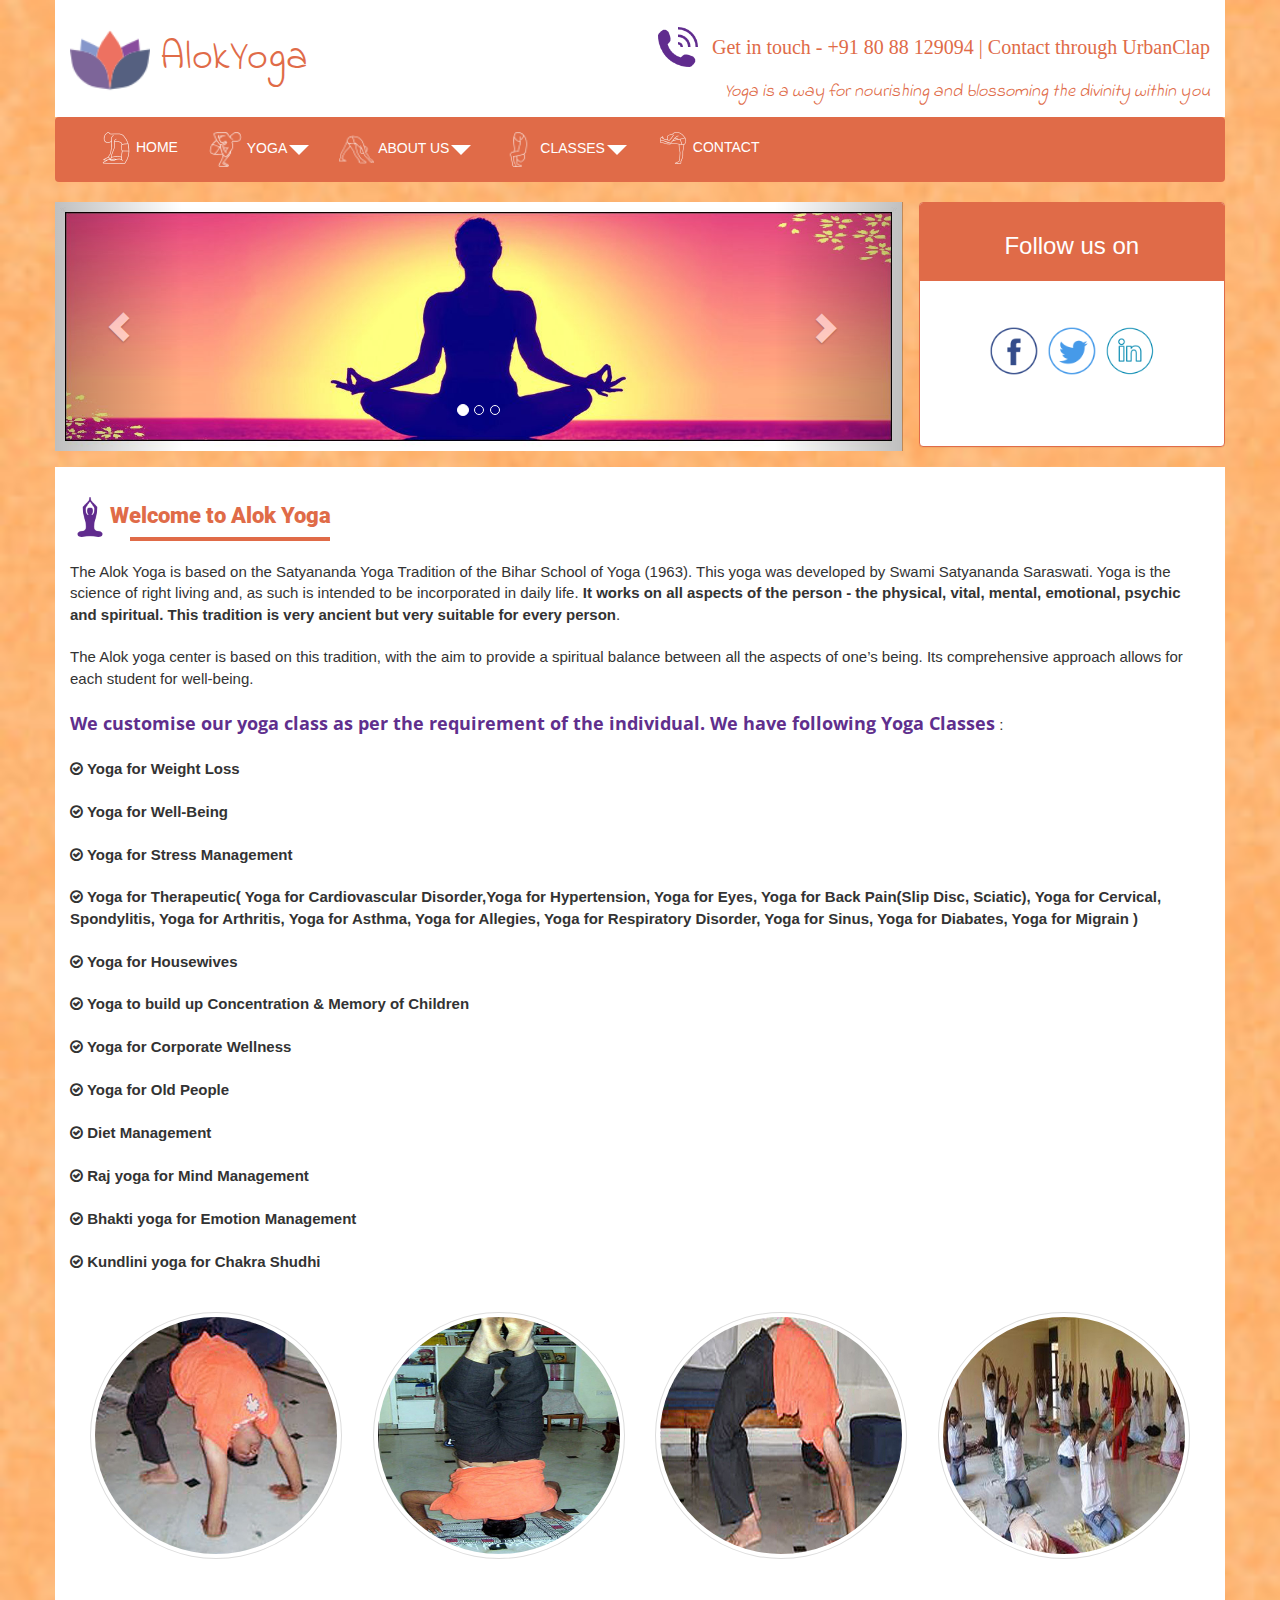
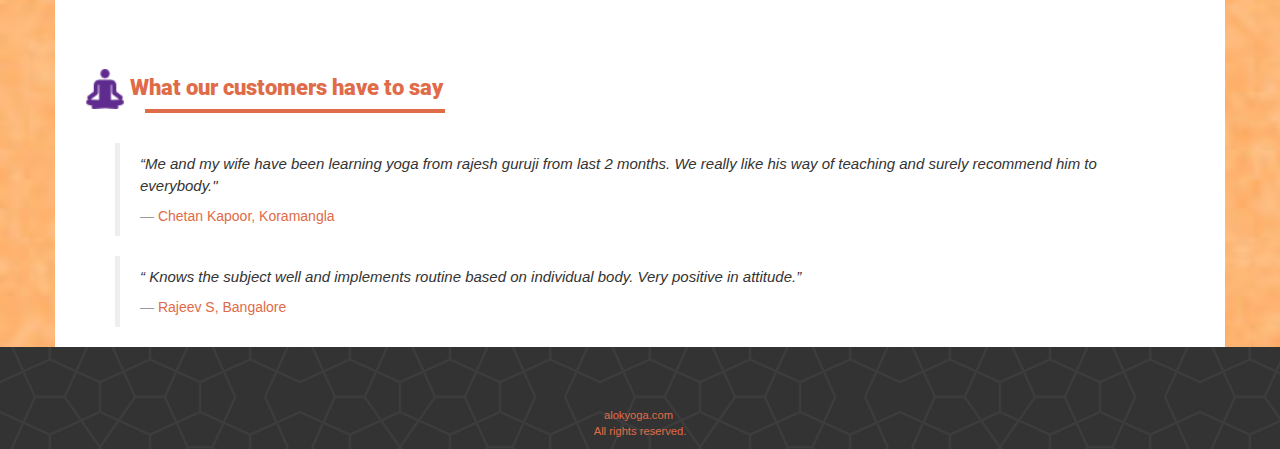
<file: index.html>
<!doctype html>
<html>
<head>
    <meta charset="utf-8">
    <title>Simplify yourself with the yoga </title>
    <link rel="icon" href="images/yoga.png" type="image/jpg">
    <meta name="viewport" content="width=device-width, initial-scale=1.0">
    <!-- Bootstrap -->
   <link href="https://fonts.googleapis.com/css?family=Indie+Flower|Risque|Signika" rel="stylesheet">
   <link href="https://fonts.googleapis.com/css?family=Roboto|Roboto+Condensed" rel="stylesheet">
   <link href="https://fonts.googleapis.com/css?family=Montserrat" rel="stylesheet">
   <link href="https://fonts.googleapis.com/css?family=Open+Sans" rel="stylesheet">
   <link href="https://cdnjs.cloudflare.com/ajax/libs/font-awesome/4.6.3/css/font-awesome.min.css" rel="stylesheet">
  

    <link href="css/bootstrap.min.css" rel="stylesheet">
    <link href="css/custom.css" rel="stylesheet">
   <style>
    .caret {
    border-left: 10px solid transparent;
    border-right: 10px solid transparent;
    border-top: 10px solid #ffffff;
}
       .navbar-default .navbar-nav>.open>a, .navbar-default .navbar-nav>.open>a:hover, .navbar-default .navbar-nav>.open>a:focus {
          background-color:#602F8D;
       }

       .navbar-default .navbar-nav>li>a:hover{
           background-color: #602F8D;
       }
        .navbar-default .navbar-nav>.active>a, .navbar-default .navbar-nav>.active>a:hover, .navbar-default .navbar-nav>.active>a:focus{

            font-weight: 1000;
        }
       }
       .fa {
        color: #602F8D;
       }
    </style>
</head>

<body>
  <!-- Google Tag Manager -->
  <noscript><iframe src="//www.googletagmanager.com/ns.html?id=GTM-K8KNSZ"
  height="0" width="0" style="display:none;visibility:hidden"></iframe></noscript>
  <script>(function(w,d,s,l,i){w[l]=w[l]||[];w[l].push({'gtm.start':
  new Date().getTime(),event:'gtm.js'});var f=d.getElementsByTagName(s)[0],
  j=d.createElement(s),dl=l!='dataLayer'?'&l='+l:'';j.async=true;j.src=
  '//www.googletagmanager.com/gtm.js?id='+i+dl;f.parentNode.insertBefore(j,f);
  })(window,document,'script','dataLayer','GTM-K8KNSZ');</script>
  <!-- End Google Tag Manager -->


    <div id="banner" style=" background-image: url(images/dd.jpg);background-size: cover">



	<div class="container">
		<header class="row" style="background-color: white;padding-bottom: 10px;">
            <div class="col-sm-3 logo" style="color: #E06B48;font-size:30px;margin-top:20px "><img src="images/yoga copy.png" style="height: 80px" alt="logo"><span style="font-size: 40px;font-family: 'Indie Flower', cursive;">&nbspAlokYoga</span></div>
            <div class="col-sm-9 tagline"><img style="height: 40px" src="images/phone2.PNG">&nbsp&nbsp<span style="font-style:normal;font-size: 20px;color: #E06B48">Get in touch - +91 80 88 129094 | <a style="color: #E06B48;text-decoration: none" href="https://www.urbanclap.com/pro/j-rkumar2011" target="_blank">Contact through UrbanClap</a></span><br><span id="tag1" style="font-size: 18px;font-style:italic;font-family: 'Indie Flower', cursive;color: #E06B48">Yoga is a way for nourishing and blossoming the divinity within you</span></div>
		</header>
		<div class="row">
			<nav class="navbar navbar-default" role="navigation" style="background-color:#E06B48;color: white;border: none; ">
			  <div class="container-fluid">

			    <div class="navbar-header">
			      <button type="button" class="navbar-toggle" data-toggle="collapse" data-target="#navbar">
			        <span class="sr-only">Toggle navigation</span>
			        <span class="icon-bar"></span>
			        <span class="icon-bar"></span>
			        <span class="icon-bar"></span>
			      </button>
			    </div>


			    <div class="collapse navbar-collapse" id="navbar" style="background-color:#E06B48;color: white;border:none; ">
			      <ul class="nav navbar-nav" style="background-color:#E06B48">
			        <li style="color: white"><a style="color: white" href="index.html"><img src="images/11.png">&nbspHOME</a></li>
                    <li class="dropdown"><a class="dropdown-toggle" data-toggle="dropdown" href="yoga.html" style="color: white"><img src="images/yoga73.png" style="height:35px">&nbspYOGA<b class="caret"></b></a>

                        <ul class="dropdown-menu">
                           <li style="color: white"><a href="yoga.html">About Yoga</a></li>
                           <li style="color: white"><a href="#">Path of Yoga</a></li>
                           <li style="color: white"><a href="#">Satyanada Yoga Tradition</a></li>

                         </ul>



                     </li>

                       <li class="dropdown"><a class="dropdown-toggle" data-toggle="dropdown" href="yoga.html" style="color: white"><img src="images/yoga74.png" style="height:35px">&nbspABOUT US<b class="caret"></b></a>

                        <ul class="dropdown-menu">
                           <li style="color: white"><a href="AYC.html">About AYC</a></li>
                           <li style="color: white"><a href="#">Testimonial</a></li>


                         </ul>



                     </li>

			        <li class="dropdown"><a class="dropdown-toggle" data-toggle="dropdown" href="#" style="color: white"><img src="images/yoga77.png" style="height:35px">&nbspCLASSES<b class="caret"></b></a>

                        <ul class="dropdown-menu">
                           <li style="color: white"><a href="#">Classes Info</a></li>
                           <li style="color: white"><a href="#">What we teach</a></li>
                           <li style="color: white"><a href="#">Class Schedule</a></li>
                           <li style="color: white"><a href="#">Group Classes</a></li>
                           <li style="color: white"><a href="#">Private Classes</a></li>
                         </ul>



                     </li>
			        <li><a style="color: white" href="contact.html"><img src="images/yoga7.png">&nbspCONTACT</a></li>
			      </ul>
			    </div><!-- end navbar-collapse -->
			  </div><!-- end container-fluid -->
			</nav>
		</div>
		<div class="row">
			<div class="col-md-9" style="margin-left: -15px">
				<div id="locations" class="carousel slide" data-ride="carousel">
					<ol class="carousel-indicators">
						<li data-target="#locations" data-slide-to="0" class="active"></li>
						<li data-target="#locations" data-slide-to="1"></li>
						<li data-target="#locations" data-slide-to="2"></li>


					</ol>
					<div class="carousel-inner">

						<div class="item active">
							<img src="images/w1.jpg" alt="">
						</div>
						<div class="item">
							<img src="images/ww.jpg" alt="">
						</div>
						<div class="item">
							<img src="images/w3.jpg" alt="">

						</div>


					</div>
					<a class="left carousel-control" href="#locations" data-slide="prev">
						<span class="glyphicon glyphicon-chevron-left"></span>
					</a>
					<a class="right carousel-control" href="#locations" data-slide="next">
						<span class="glyphicon glyphicon-chevron-right"></span>
					</a>
				</div>

            </div>



         <div class="col-md-3" style="padding-left:-10px;
                                      padding-right: -100px">
				<div class="panel panel-primary">
					<div class="panel-heading">
						<h3 style="text-align:center; ">Follow us on</h3>
					</div>
					<div class="panel-body">
						<div class="content container-fluid">
    <div class="row wow flash" data-wow-delay="1">
      <div class="col-sm-12 text-center" style="margin-bottom: 40px">
          <br>
        <a href="" target="_blank"><img style="height: 50px;margin-top: 10px" src="images/facebook.png" alt="facebook image"></a>&nbsp

        <a href="" target="_blank"><img style="height: 50px;margin-top: 10px" src="images/twitter.png" alt="twitter image"></a>&nbsp

        <a href="" target="_blank"><img style="height: 50px; margin-top: 10px" src="images/linkedin.png" alt="linkedin image"/></a>


      </div><!-- col-sm-12 -->
					</div>
				</div><!-- end panel -->
                </div>
		</div>
            </div>

        </div>

         <div class="page" id="aboutus">
   
     <div class="about content container" style="padding-bottom: -10px;background-color: white;margin-left: -15px;">
      <h2 class="wow zoomIn" style="font-family: 'Roboto', sans-serif;, cursive;font-size: 22px;font-weight: 1000;margin-top: 30px;margin-bottom: 50px;padding-right: 10px; color: #E06B48"><img src="images/yoga3.png" style="height: 40px" alt="">Welcome to Alok Yoga</h2>
        <div class="line" style="width: 200px;margin-top:-50px;margin-left: 60px; border-bottom: 4px solid #E06B48"></div><br><br>
        <p style="font-size: 15px;margin-top: -20px;margin-bottom: 40px;">The Alok Yoga is based on the Satyananda Yoga Tradition of the Bihar School of Yoga (1963). This yoga was developed by Swami Satyananda Saraswati. Yoga is the science of right living and, as such is intended to be incorporated in daily life. <strong>It works on all aspects of the person - the physical, vital, mental, emotional, psychic and spiritual. This tradition is very ancient but very suitable for every person</strong>.<br>
<br>
            The Alok yoga center is based on this tradition, with the aim to provide a spiritual balance between all the aspects of one’s being. Its comprehensive approach allows for each student for well-being.
          <br><br><strong><span style="font-size: 18px;color: #602F8D;font-family: 'Open Sans', sans-serif;">We customise our yoga class as per the requirement of the individual. We have following Yoga Classes</strong> :<br><br>
         <strong><i class="fa fa-check-circle-o" aria-hidden="true"></i> Yoga for Weight Loss<br><br>
<i class="fa fa-check-circle-o" aria-hidden="true"></i > Yoga for Well-Being<br><br>
<i class="fa fa-check-circle-o" aria-hidden="true"></i> Yoga for Stress Management<br><br>
<i class="fa fa-check-circle-o" aria-hidden="true"></i> Yoga for Therapeutic( Yoga for Cardiovascular Disorder,Yoga for Hypertension, Yoga for Eyes, Yoga for Back Pain(Slip Disc, Sciatic),
   Yoga for Cervical, Spondylitis, Yoga for Arthritis, Yoga for Asthma, Yoga for Allegies, Yoga for Respiratory Disorder, Yoga for Sinus, Yoga for Diabates, Yoga for Migrain )<br><br>
<i class="fa fa-check-circle-o" aria-hidden="true"></i> Yoga for Housewives<br><br>
<i class="fa fa-check-circle-o" aria-hidden="true"></i> Yoga to build up Concentration & Memory of Children<br><br>
<i class="fa fa-check-circle-o" aria-hidden="true"></i> Yoga for Corporate Wellness<br><br>
<i class="fa fa-check-circle-o" aria-hidden="true"></i> Yoga for Old People <br><br>
<i class="fa fa-check-circle-o" aria-hidden="true"></i> Diet Management<br><br>
<i class="fa fa-check-circle-o" aria-hidden="true"></i> Raj yoga for Mind Management<br><br>
<i class="fa fa-check-circle-o" aria-hidden="true"></i> Bhakti yoga for Emotion Management<br><br>
<i class="fa fa-check-circle-o" aria-hidden="true"></i> Kundlini yoga for Chakra Shudhi</span></strong>
</p>

        <div class="row">
            <ul>
                <li class=" list-unstyled col-sm-3 col-xs-12" style="margin-left:-20px;margin-bottom: 70px">
                    <a href="#201" data-toggle="modal"><img class="img-circle img-thumbnail img-responsive center-block" src="images/201.jpeg" alt="Rajesh Kumar"></a><br><br>


                </li>
                <li class="list-unstyled  col-sm-3 col-xs-12" style="margin-bottom: 70px">
                    <a href="#202" data-toggle="modal"><img class=" img-circle img-thumbnail img-responsive center-block" src="images/202a.jpg" alt="rakesh kumar"></a><br><br>



                </li>
                <li  class="list-unstyled col-sm-3 col-xs-12" style="margin-bottom: 70px">
                    <a href="#203" data-toggle="modal"><img class="img-circle img-thumbnail  img-responsive center-block" src="images/203a.jpg" alt="rakesh kumar"></a><br><br>



                </li>
                <li class="list-unstyled  col-sm-3 col-xs-12" style="margin-bottom: 70px">
                    <a href="#204" data-toggle="modal"><img class="img-circle img-thumbnail img-responsive" src="images/204a.jpg" alt="rakesh kumar"></a><br><br>




                </li>


            </ul><br><br>
         </div>  
   <br><br>
            <div class="col-lg-12">


            <h2 class="wow zoomIn" style="font-family: 'Roboto', sans-serif;font-size: 22px;font-weight: 1000;margin-top: -40px;margin-bottom: 20px;padding-right: 20px; color: #E06B48"><img src="images/man.png" style="height: 40px;" alt="">&nbspWhat our customers have to say</h2>
              <div class="line" style="width: 300px;margin-top:-20px;margin-left: 60px; border-bottom: 4px solid #E06B48"></div><br><br>

            <blockquote style="margin-left: 30px;margin-top:-10px">
                <p style="font-size: 15px"><i>“Me and my wife have been learning yoga from rajesh guruji from last 2 months. We really like his way of teaching and surely recommend him to everybody."</i></p>
                <small><span style="color: #E06B48">Chetan Kapoor, Koramangla</span></small>
				</blockquote>
				<blockquote  style="margin-left: 30px">
                    <p style="font-size: 15px"><i>“ Knows the subject well and implements routine based on individual body. Very positive in attitude.”</i></p>
                    <small><span class="text-muted" style="color:#E06B48">Rajeev S, Bangalore</span></small>
				</blockquote>
		</div>



    </div><!-- row -->

             <div id="201" class="modal fade" tabindex="-1">
            <div class="modal-dialog">
                <div class="modal-content" >
                    <div class="modal-header">
                        <button type="button" class="close glyphicon glyphicon-remove" data-dismiss="modal"></button>
                        <h3 class="modal-title">Rajesh Kumar</h3>
                    </div>
                    <div class="modal-body">
                        <br><p><img src="images/201.jpeg" alt="rajesh kumar" class="img-responsive pull-right">Rajesh in yoga Asana. This asana helps reduce excess weight & meditating our body and mind.</p>
                    <div class="modal-footer">
                        <button class="btn btn-primary" data-dismiss="modal">Close</button>
                    </div>
                </div>
            </div>
        </div>
             </div>


           <div id="202" class="modal fade" tabindex="-1">
            <div class="modal-dialog">
                <div class="modal-content">
                    <div class="modal-header">
                        <button type="button" class="close glyphicon glyphicon-remove" data-dismiss="modal"></button>
                        <h3 class="modal-title">Rajesh Kumar</h3>
                    </div>
                    <div class="modal-body">
                        <p><img src="images/202a.jpg" alt="rajesh kumar" class="img-responsive pull-right">Rajesh in yoga Asana. This asana helps reduce excess weight & meditating our body and mind.</p>
                    <div class="modal-footer">
                        <button class="btn btn-primary" data-dismiss="modal">Close</button>
                    </div>
                </div>
            </div>
        </div>
                 </div>


             <div id="203" class="modal fade" tabindex="-1">
            <div class="modal-dialog">
                <div class="modal-content">
                    <div class="modal-header">
                        <button type="button" class="close glyphicon glyphicon-remove" data-dismiss="modal"></button>
                        <h3 class="modal-title">Rajesh Kumar</h3>
                    </div>

                    <div class="modal-body">
                    <p style="margin-top: 40px"><img src="images/203.jpeg" alt="rajesh kumar" class="img-responsive pull-right">Rajesh in yoga Asana. This asana helps reduce excess weight & meditating our body and mind.</p>
                    <div class="modal-footer">
                        <button class="btn btn-primary" data-dismiss="modal">Close</button>
                    </div>
                </div>
            </div>
        </div>
                 </div>

        <div id="204" class="modal fade" tabindex="-1">
            <div class="modal-dialog">
                <div class="modal-content">
                    <div class="modal-header">
                        <button type="button" class="close glyphicon glyphicon-remove" data-dismiss="modal"></button>
                        <h3 class="modal-title">Rajesh Kumar</h3>
                    </div>
                    <div class="modal-body">
                       <p><img src="images/204.jpeg" alt="rajesh kumar" class="img-responsive pull-right">Rajesh in yoga Asana. This asana helps reduce excess weight & meditating our body and mind.</p>
                    <div class="modal-footer">
                        <button class="btn btn-primary" data-dismiss="modal">Close</button>
                    </div>
                </div>
            </div>
        </div>
                 </div>






    </div><!--customers-->


        </div>
    </div>

        <footer style="background-image:url(images/congruent_outline.png)">
  <div class="content container-fluid">
    <div class="row wow flash" data-wow-delay="1">
      <div class="col-sm-12 text-center" style="margin-bottom: 40px">
          <br>


      </div><!-- col-sm-12 -->

      <div class="col-sm-12 text-center">
        <p style="text-align: center;margin-top: 0px; font-size: .8em;padding-left: -5px"><a href="#" target="_blank" style="color: #E06B48">alokyoga.com</a>. <span style="color: #E06B48"><br>All rights reserved.</span></p>
      </div><!-- col-sm-12 -->
    </div><!-- row -->
  </div><!-- content container -->
  <script> window._izq = window._izq || []; window._izq.push(["init"]); </script>
  <script src="//cdn.izooto.com/scripts/5a9f9be3a4c4f2b420bb57b06f1121b9c3f754e5.js"></script>
</footer>
<!-- javascript -->
    <script src="js/jquery.min.js"></script>
    <script src="js/bootstrap.min.js"></script>
    <script>
    	$('.carousel').carousel({
    		interval: 2000,
    		wrap: true
    	});

        $(function(){
    $('.dropdown').hover(function() {
        $(this).addClass('open');
    },
    function() {
        $(this).removeClass('open');
    });
});
    </script>
</body>
</html>
</file>
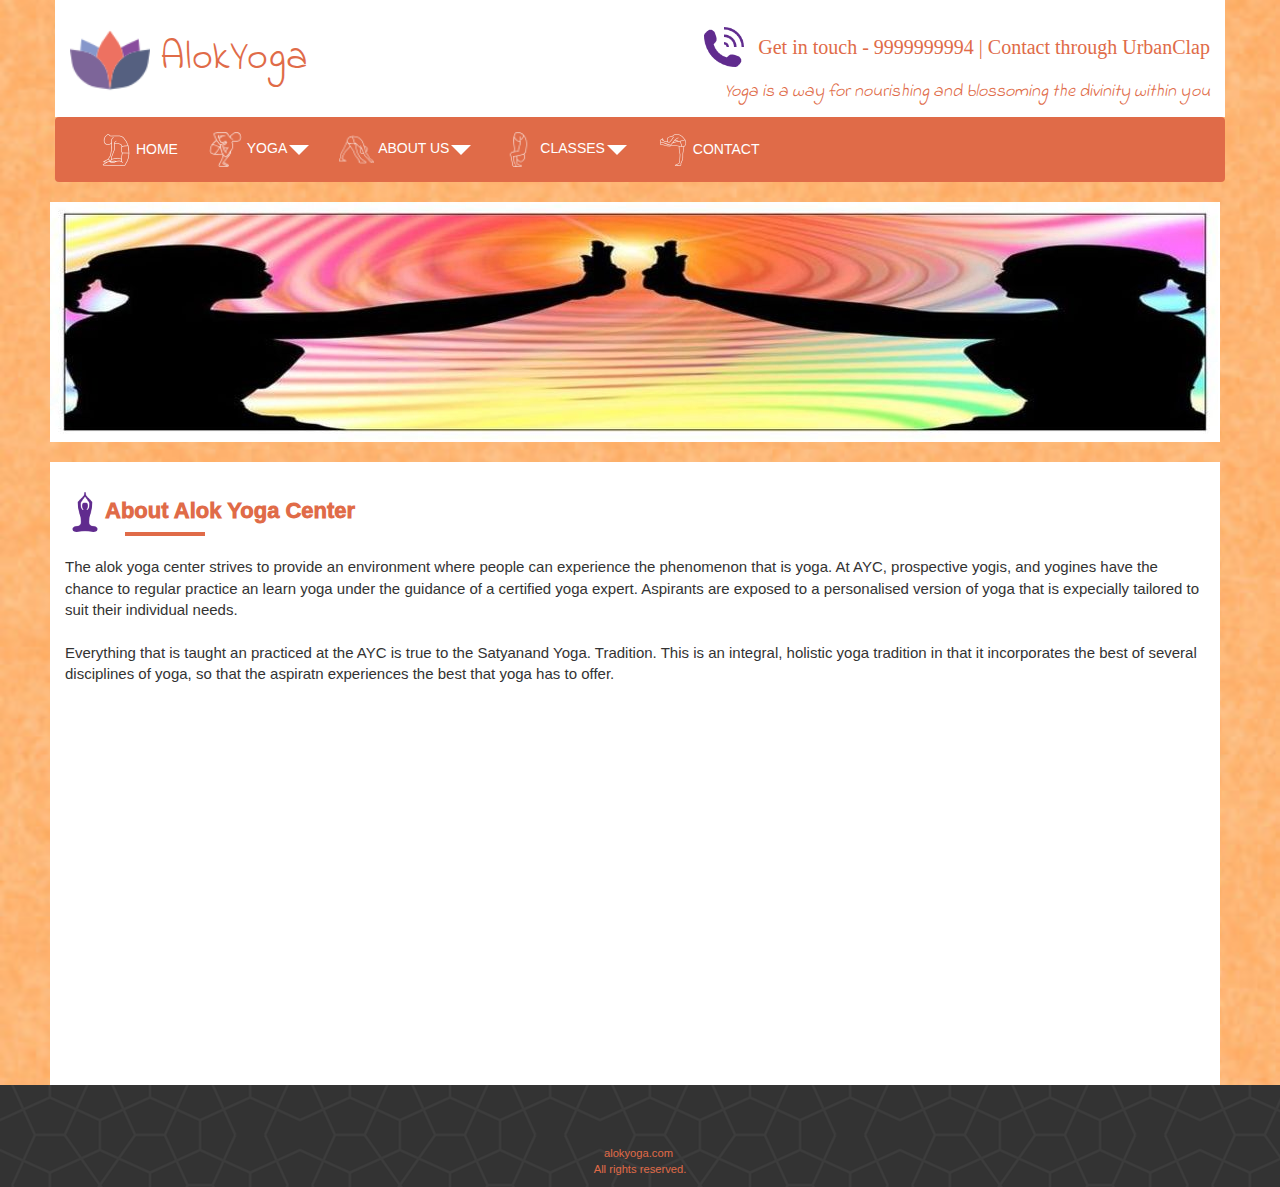
<file: AYC.html>
<!doctype html>
<html>
<head>
    <meta charset="utf-8">
    <title>Simplify yourself with the yoga </title>
    <link rel="icon" href="images/yoga.png" type="image/jpg">
    <meta name="viewport" content="width=device-width, initial-scale=1.0">
    <!-- Bootstrap -->
   <link href="https://fonts.googleapis.com/css?family=Indie+Flower|Risque|Signika" rel="stylesheet">
    <link href="css/bootstrap.min.css" rel="stylesheet">
    <link href="css/custom.css" rel="stylesheet">
    <style>
    .caret {
    border-left: 10px solid transparent;
    border-right: 10px solid transparent;
    border-top: 10px solid #ffffff;
}
       .navbar-default .navbar-nav>.open>a, .navbar-default .navbar-nav>.open>a:hover, .navbar-default .navbar-nav>.open>a:focus {
          background-color:#602F8D;
       }

       .navbar-default .navbar-nav>li>a:hover{
           background-color: #602F8D;
       }

            @media(max-width: 768px){
    .carousel-inner .item img{
        display: none;
    }
}

        @media(max-width: 768px){

    #aboutus{
        margin-left:-50px;


    }

    </style>
</head>


<body>
<!-- Google Tag Manager -->
<noscript><iframe src="//www.googletagmanager.com/ns.html?id=GTM-K8KNSZ"
height="0" width="0" style="display:none;visibility:hidden"></iframe></noscript>
<script>(function(w,d,s,l,i){w[l]=w[l]||[];w[l].push({'gtm.start':
new Date().getTime(),event:'gtm.js'});var f=d.getElementsByTagName(s)[0],
j=d.createElement(s),dl=l!='dataLayer'?'&l='+l:'';j.async=true;j.src=
'//www.googletagmanager.com/gtm.js?id='+i+dl;f.parentNode.insertBefore(j,f);
})(window,document,'script','dataLayer','GTM-K8KNSZ');</script>
<!-- End Google Tag Manager -->
      <div style=" background-image: url(images/dd.jpg);background-size: cover;">
	<div class="container">

		<header class="row" style="background-color: white;padding-bottom: 10px;">
            <div class="col-sm-3 logo" style="color: #E06B48;font-size:30px;margin-top:20px "><img src="images/yoga copy.png" style="height: 80px" alt="logo"><span style="font-size: 40px;font-family: 'Indie Flower', cursive;">&nbspAlokYoga</span></div>
            <div class="col-sm-9 tagline"><img style="height: 40px" src="images/phone2.PNG">&nbsp&nbsp<span style="font-style:normal;font-size: 20px;color: #E06B48">Get in touch - 9999999994 | <a style="color: #E06B48;text-decoration: none" href="https://www.urbanclap.com/pro/j-rkumar2011" target="_blank">Contact through UrbanClap</a></span><br><span id="tag1" style="font-size: 18px;font-style:italic;font-family: 'Indie Flower', cursive;color: #E06B48">Yoga is a way for nourishing and blossoming the divinity within you</span></div>
		</header>
		<div class="row">
			<nav class="navbar navbar-default" role="navigation" style="background-color:#E06B48;color: white;border: none; ">
			  <div class="container-fluid">

			    <div class="navbar-header">
			      <button type="button" class="navbar-toggle" data-toggle="collapse" data-target="#navbar">
			        <span class="sr-only">Toggle navigation</span>
			        <span class="icon-bar"></span>
			        <span class="icon-bar"></span>
			        <span class="icon-bar"></span>
			      </button>
			    </div>


			    <div class="collapse navbar-collapse" id="navbar" style="background-color:#E06B48;color: white;border:none ">
			      <ul class="nav navbar-nav" style="background-color:#E06B48">
			        <li style="color: white"><a style="color: white;margin-top: 2px" href="index.html"><img src="images/11.png">&nbspHOME</a></li>
                     <li class="dropdown"><a class="dropdown-toggle" data-toggle="dropdown" href="yoga.html" style="color: white"><img src="images/yoga73.png" style="height:35px">&nbspYOGA<b class="caret"></b></a>

                        <ul class="dropdown-menu">
                           <li style="color: white"><a href="yoga.html">About Yoga</a></li>
                           <li style="color: white"><a href="#">Path of Yoga</a></li>
                           <li style="color: white"><a href="#">Satyanada Yoga Tradition</a></li>

                         </ul>



                     </li>

                      <li class="dropdown"><a class="dropdown-toggle" data-toggle="dropdown" href="yoga.html" style="color: white"><img src="images/yoga74.png" style="height:35px">&nbspABOUT US<b class="caret"></b></a>

                        <ul class="dropdown-menu">
                           <li style="color: white"><a href="AYC.html">About AYC</a></li>
                           <li style="color: white"><a href="#">Testimonial</a></li>


                         </ul>



                     </li>
			        <li class="dropdown"><a class="dropdown-toggle" data-toggle="dropdown" href="#" style="color: white"><img src="images/yoga77.png" style="height:35px">&nbspCLASSES<b class="caret"></b></a>

                        <ul class="dropdown-menu">
                           <li style="color: white"><a href="#">Classes Info</a></li>
                           <li style="color: white"><a href="#">What we teach</a></li>
                           <li style="color: white"><a href="#">Class Schedule</a></li>
                           <li style="color: white"><a href="#">Group Classes</a></li>
                           <li style="color: white"><a href="#">Private Classes</a></li>
                         </ul>



                     </li>
			        <li><a style="color: white;margin-top: 2px" href="contact.html"><img src="images/yoga7.png">&nbspCONTACT</a></li>
			      </ul>
			    </div><!-- end navbar-collapse -->
			  </div><!-- end container-fluid -->
			</nav>
		</div>
      </div>


           <div class="row">
			<div class="col-md-12" style="margin-left: 50px;margin-bottom: 20px">


					<div class="carousel-inner">

						<div class="item active">
							<img src="images/a4.jpg" alt="">
						</div>

						</div>


				</div>

            </div>


          <div class="page" id="aboutus">
    <div class="about content container" style="padding-bottom: -10px;background-color: white;margin-left: 50px;">

      <h2 class="wow zoomIn" style="font-family: 'Roboto', sans-serif;, cursive;font-size: 22px;font-weight: 1000;margin-top: 30px;margin-bottom: 50px;padding-right: 10px; color: #E06B48"><img src="images/yoga3.png" style="height: 40px" alt="">About Alok Yoga Center</h2>
        <div class="line" style="width: 80px;margin-top:-50px;margin-left: 60px; border-bottom: 4px solid #E06B48"></div><br><br>
        <p class="wow slideInLeft" data-wow-delay="1s" style="font-size: 15px;margin-top: -20px;margin-bottom: 40px">The alok yoga center strives to provide an environment where people can experience the phenomenon that is yoga. At AYC, prospective yogis, and yogines have the chance to regular practice an learn yoga under the guidance of a certified yoga expert. Aspirants are exposed to a personalised version of yoga that is expecially tailored to suit their individual needs.

           <br><br> Everything that is taught an practiced at the AYC is true to the Satyanand Yoga. Tradition. This is an integral, holistic yoga tradition in that it incorporates the best of several disciplines of yoga, so that the aspiratn experiences the best that yoga has to offer.</p>


            <br><br><br><br><br><br><br><br><br><br><br><br><br><br><br><br><br><br>



    </div><!-- row -->

    </div>

           <footer style="background-image:url(images/congruent_outline.png)">
  <div class="content container-fluid">
    <div class="row wow flash" data-wow-delay="1">
      <div class="col-sm-12 text-center" style="margin-bottom: 40px">
          <br>


      </div><!-- col-sm-12 -->

      <div class="col-sm-12 text-center">
        <p style="text-align: center;margin-top: 0px; font-size: .8em;padding-left: -5px"><a href="#" target="_blank" style="color: #E06B48">alokyoga.com</a>. <span style="color: #E06B48"><br>All rights reserved.</span></p>
      </div><!-- col-sm-12 -->
    </div><!-- row -->
  </div><!-- content container -->
</footer>
              <!-- javascript -->
    <script src="js/jquery.min.js"></script>
    <script src="js/bootstrap.min.js"></script>
    <script>
    	$('.carousel').carousel({
    		interval: 2000,
    		wrap: true
    	});

        $(function(){
    $('.dropdown').hover(function() {
        $(this).addClass('open');
    },
    function() {
        $(this).removeClass('open');
    });
});
    </script>
    </body>
</html>
</file>
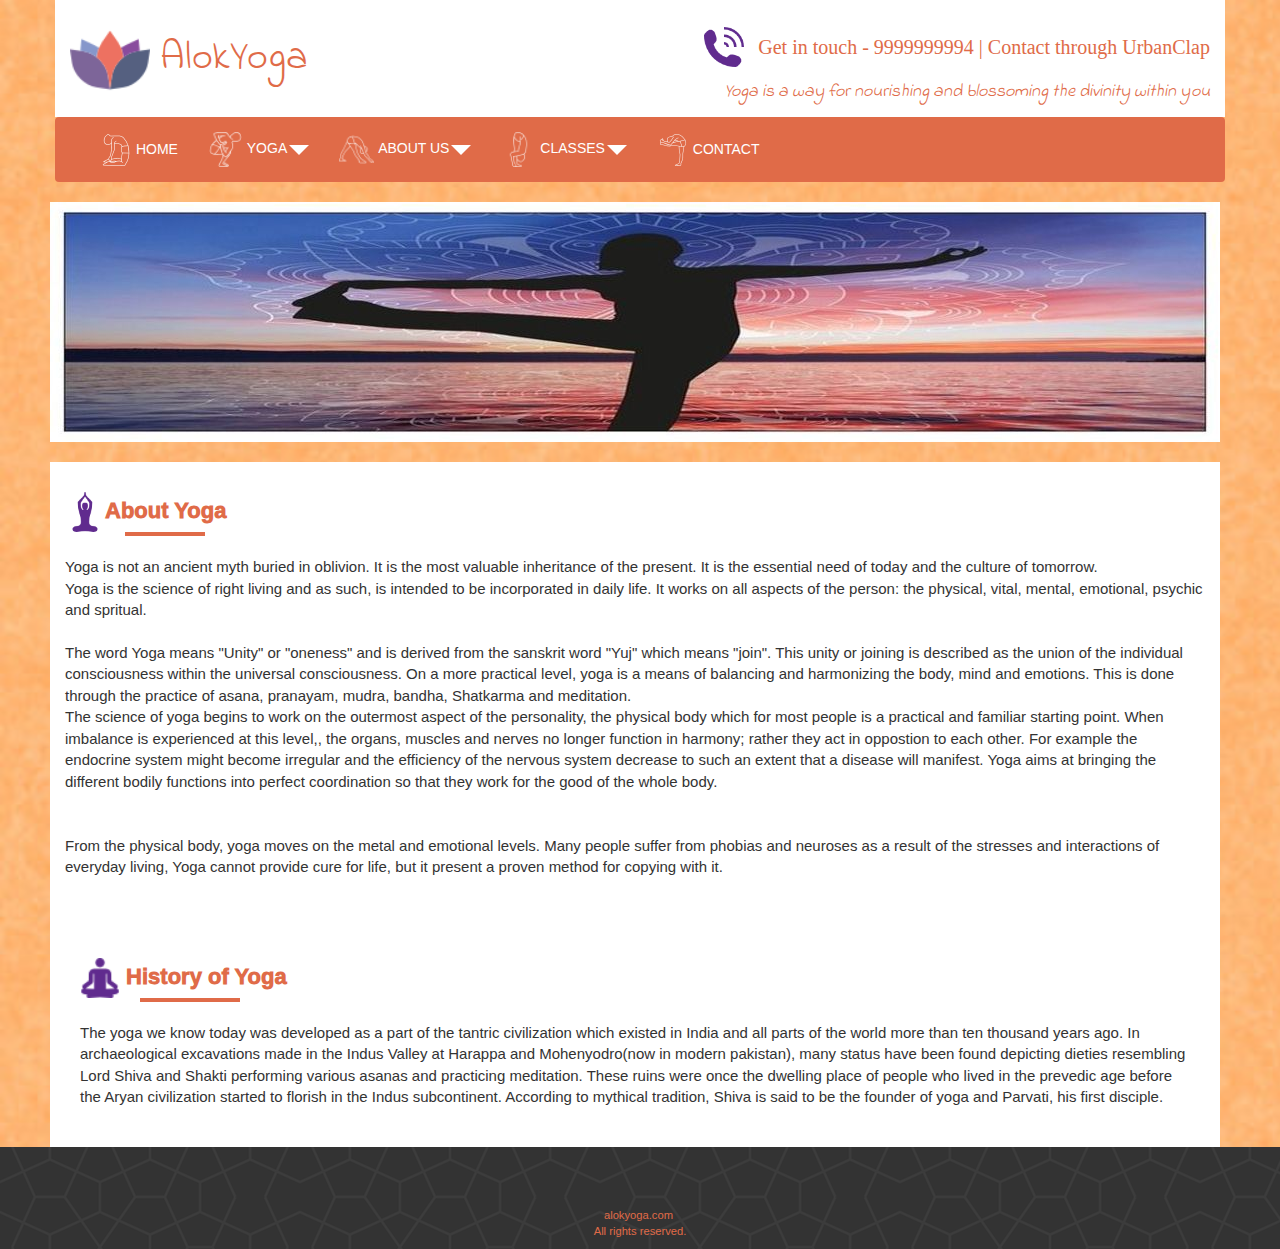
<file: yoga.html>
<!doctype html>
<html>
<head>
    <meta charset="utf-8">
    <title>Simplify yourself with the yoga </title>
    <link rel="icon" href="images/yoga.png" type="image/jpg">
    <meta name="viewport" content="width=device-width, initial-scale=1.0">
    <!-- Bootstrap -->
   <link href="https://fonts.googleapis.com/css?family=Indie+Flower|Risque|Signika" rel="stylesheet">
    <link href="css/bootstrap.min.css" rel="stylesheet">
    <link href="css/custom.css" rel="stylesheet">
    <style>
    .caret {
    border-left: 10px solid transparent;
    border-right: 10px solid transparent;
    border-top: 10px solid #ffffff;
}
       .navbar-default .navbar-nav>.open>a, .navbar-default .navbar-nav>.open>a:hover, .navbar-default .navbar-nav>.open>a:focus {
          background-color:#602F8D;
       }

       .navbar-default .navbar-nav>li>a:hover{
           background-color: #602F8D;
       }

            @media(max-width: 768px){
    .carousel-inner .item img{
        display: none;
    }
}

        @media(max-width: 768px){

    #aboutus{
        margin-left:-50px;


    }

    </style>
</head>


<body>
<!-- Google Tag Manager -->
<noscript><iframe src="//www.googletagmanager.com/ns.html?id=GTM-K8KNSZ"
height="0" width="0" style="display:none;visibility:hidden"></iframe></noscript>
<script>(function(w,d,s,l,i){w[l]=w[l]||[];w[l].push({'gtm.start':
new Date().getTime(),event:'gtm.js'});var f=d.getElementsByTagName(s)[0],
j=d.createElement(s),dl=l!='dataLayer'?'&l='+l:'';j.async=true;j.src=
'//www.googletagmanager.com/gtm.js?id='+i+dl;f.parentNode.insertBefore(j,f);
})(window,document,'script','dataLayer','GTM-K8KNSZ');</script>
<!-- End Google Tag Manager -->
      <div style=" background-image: url(images/dd.jpg);background-size: cover;">
	<div class="container">

		<header class="row" style="background-color: white;padding-bottom: 10px;">
            <div class="col-sm-3 logo" style="color: #E06B48;font-size:30px;margin-top:20px "><img src="images/yoga copy.png" style="height: 80px" alt="logo"><span style="font-size: 40px;font-family: 'Indie Flower', cursive;">&nbspAlokYoga</span></div>
            <div class="col-sm-9 tagline"><img style="height: 40px" src="images/phone2.PNG">&nbsp&nbsp<span style="font-style:normal;font-size: 20px;color: #E06B48">Get in touch - 9999999994 | <a style="color: #E06B48;text-decoration: none" href="https://www.urbanclap.com/pro/j-rkumar2011" target="_blank">Contact through UrbanClap</a></span><br><span id="tag1" style="font-size: 18px;font-style:italic;font-family: 'Indie Flower', cursive;color: #E06B48">Yoga is a way for nourishing and blossoming the divinity within you</span></div>
		</header>
		<div class="row">
			<nav class="navbar navbar-default" role="navigation" style="background-color:#E06B48;color: white;border: none; ">
			  <div class="container-fluid">

			    <div class="navbar-header">
			      <button type="button" class="navbar-toggle" data-toggle="collapse" data-target="#navbar">
			        <span class="sr-only">Toggle navigation</span>
			        <span class="icon-bar"></span>
			        <span class="icon-bar"></span>
			        <span class="icon-bar"></span>
			      </button>
			    </div>


			    <div class="collapse navbar-collapse" id="navbar" style="background-color:#E06B48;color: white;border:none ">
			      <ul class="nav navbar-nav" style="background-color:#E06B48">
			        <li style="color: white"><a style="color: white;margin-top: 2px" href="index.html"><img src="images/11.png">&nbspHOME</a></li>
                     <li class="dropdown"><a class="dropdown-toggle" data-toggle="dropdown" href="yoga.html" style="color: white"><img src="images/yoga73.png" style="height:35px">&nbspYOGA<b class="caret"></b></a>

                        <ul class="dropdown-menu">
                           <li style="color: white"><a href="yoga.html">About Yoga</a></li>
                           <li style="color: white"><a href="#">Path of Yoga</a></li>
                           <li style="color: white"><a href="#">Satyanada Yoga Tradition</a></li>

                         </ul>



                     </li>

                      <li class="dropdown"><a class="dropdown-toggle" data-toggle="dropdown" href="yoga.html" style="color: white"><img src="images/yoga74.png" style="height:35px">&nbspABOUT US<b class="caret"></b></a>

                        <ul class="dropdown-menu">
                           <li style="color: white"><a href="AYC.html">About AYC</a></li>
                           <li style="color: white"><a href="#">Testimonial</a></li>


                         </ul>



                     </li>
			        <li class="dropdown"><a class="dropdown-toggle" data-toggle="dropdown" href="#" style="color: white"><img src="images/yoga77.png" style="height:35px">&nbspCLASSES<b class="caret"></b></a>

                        <ul class="dropdown-menu">
                           <li style="color: white"><a href="#">Classes Info</a></li>
                           <li style="color: white"><a href="#">What we teach</a></li>
                           <li style="color: white"><a href="#">Class Schedule</a></li>
                           <li style="color: white"><a href="#">Group Classes</a></li>
                           <li style="color: white"><a href="#">Private Classes</a></li>
                         </ul>



                     </li>
			        <li><a style="color: white;margin-top: 2px" href="contact.html"><img src="images/yoga7.png">&nbspCONTACT</a></li>
			      </ul>
			    </div><!-- end navbar-collapse -->
			  </div><!-- end container-fluid -->
			</nav>
		</div>
      </div>


           <div class="row">
			<div class="col-md-12" style="margin-left: 50px;margin-bottom: 20px">


					<div class="carousel-inner">

						<div class="item active">
							<img src="images/a33.jpg" alt="">
						</div>

						</div>


				</div>

            </div>


          <div class="page" id="aboutus">
    <div class="about content container" style="padding-bottom: -10px;background-color: white;margin-left: 50px;">

      <h2 class="wow zoomIn" style="font-family: 'Roboto', sans-serif;, cursive;font-size: 22px;font-weight: 1000;margin-top: 30px;margin-bottom: 50px;padding-right: 10px; color: #E06B48"><img src="images/yoga3.png" style="height: 40px" alt="">About Yoga</h2>
        <div class="line" style="width: 80px;margin-top:-50px;margin-left: 60px; border-bottom: 4px solid #E06B48"></div><br><br>
        <p class="wow slideInLeft" data-wow-delay="1s" style="font-size: 15px;margin-top: -20px;margin-bottom: 40px">Yoga is not an ancient myth buried in oblivion. It is the most valuable inheritance of the present.
            It is the essential need of today and the culture of tomorrow.<br> Yoga is the science of right living and as such, is intended to be incorporated in daily life. It works on all aspects of the person: the physical,
             vital, mental, emotional, psychic and spritual.<br><br> The word Yoga means "Unity" or "oneness" and is derived from the sanskrit word "Yuj" which means "join". This unity or joining is described as the union of the individual consciousness within the universal consciousness. On a more practical level, yoga
            is a means of balancing and harmonizing the body, mind and emotions. This is done through the practice of asana, pranayam, mudra, bandha, Shatkarma and meditation.<br>The science of yoga begins to work on the outermost aspect of the personality, the physical body which for most people is a practical and familiar starting point. When imbalance is experienced at this level,,
             the organs, muscles and nerves no longer function in harmony; rather they act in oppostion to each other. For example the endocrine system might become irregular and the efficiency of the nervous system decrease to such an extent that a disease will manifest. Yoga aims at bringing the different bodily functions into perfect coordination so that they work for the good of the whole body.<br>
           <br><br> From the physical body, yoga moves on the metal and emotional levels.  Many people suffer from phobias and neuroses as a result of the stresses and interactions of everyday living, Yoga cannot provide cure for life, but it present a proven method for copying with it.


           <div class="col-lg-12">


            <h2 class="wow zoomIn" style="font-family: 'Roboto', sans-serif;font-size: 22px;font-weight: 1000;margin-top: 40px;margin-bottom: 20px;padding-right: 20px; color: #E06B48"><img src="images/man.png" style="height: 40px;" alt="">&nbspHistory of Yoga</h2>
              <div class="line" style="width: 100px;margin-top:-20px;margin-left: 60px; border-bottom: 4px solid #E06B48"></div><br><br>
				 <p class="wow slideInLeft" data-wow-delay="1s" style="font-size: 15px;margin-top: -20px;margin-bottom: 40px"> The yoga we know today was developed as a part of the tantric civilization which existed in India and
                     all parts of the world more than ten thousand years ago. In archaeological excavations made in the Indus Valley at Harappa and Mohenyodro(now in modern pakistan), many status
                     have been found depicting dieties resembling Lord Shiva and Shakti performing various asanas and practicing meditation. These ruins were once the dwelling place of people who lived in the prevedic age before the Aryan
                     civilization started to florish in the Indus subcontinent. According to mythical tradition, Shiva is said to be the founder of yoga and Parvati, his first disciple.

               </p></div>
    </div><!-- row -->

    </div>



           <footer style="background-image:url(images/congruent_outline.png)">
  <div class="content container-fluid">
    <div class="row wow flash" data-wow-delay="1">
      <div class="col-sm-12 text-center" style="margin-bottom: 40px">
          <br>


      </div><!-- col-sm-12 -->

      <div class="col-sm-12 text-center">
        <p style="text-align: center;margin-top: 0px; font-size: .8em;padding-left: -5px"><a href="#" target="_blank" style="color: #E06B48">alokyoga.com</a>. <span style="color: #E06B48"><br>All rights reserved.</span></p>
      </div><!-- col-sm-12 -->
    </div><!-- row -->
  </div><!-- content container -->
</footer>
              <!-- javascript -->
    <script src="js/jquery.min.js"></script>
    <script src="js/bootstrap.min.js"></script>
    <script>
    	$('.carousel').carousel({
    		interval: 2000,
    		wrap: true
    	});

        $(function(){
    $('.dropdown').hover(function() {
        $(this).addClass('open');
    },
    function() {
        $(this).removeClass('open');
    });
});
    </script>
    </body>
</html>
</file>
<file: css/custom.css>
.popUp:hover{
    width: 100px;
   height:100px;
}
body{
   
}
.logo {
	text-align: center;
}
.tagline {
	color: #602F8D;
	font-family: Georgia, serif;
	
	font-size: 10px;
	text-align: center;
	margin-top: -20px;
}



.siteinfo {
	text-align: center;
	padding: 3em 0;
	border-top: 1px solid #ddd;
}
.siteinfo a {
	text-decoration: none;
	
	font-size: 0.8em;
}
.siteinfo a:hover {
	color: #602F8D;
	text-decoration: underline;
}



.btn-primary { 
    background-color: #602F8D; 
    border-color: #602F8D; 
}  
.btn-primary:hover, 
.btn-primary:focus,  
.btn-primary:active { 
    background-color: #53297A; 
} 
.modal-body .pull-left { 
    padding-right: 1em; 
} 
.modal-body .pull-right { 
    padding-left: 1em; 
} 
.modal-footer { 
    clear: both; 
} 



.panel-primary .panel-heading {
	background-color:#E06B48;
	border-color: #E06B48;
}
.panel {
	border-color: #E06B48;
    margin-right: -30px;
    padding-bottom: 15px;
    margin-left: -14px;
}


.form-group button {
	margin-top: 10px;
}

form .col-sm-2,
form .col-sm-10 {
	padding: 10px 0;
	margin: 0;
}

@media (min-width: 768px) {  
	.logo {
		text-align: left;
	}
	.tagline {
		font-size: 2em;
		text-align: right;
		padding-top: 1.6em;
	}
	form {
		width: 750px;
		margin: 0 auto;
	}

}

@media(max-width: 768px){
    .img-responsive{
        max-width: 50%;
        min-width: 200px;
    }
}


@media(max-width: 768px){
    .img-responsive{
        max-width: 50%;
        min-width: 200px;
    }
}

@media(max-width: 768px){
    #banner{
        background-image: none;
    }
}

@media(max-width: 768px){
    .line{
        display: none;
    }
    
    .panel{
        margin-right: -14px;
    }
    
    #aboutus{
        margin-left:20px;
       
       
    }
    
    .carousel-inner{
        margin-left: 10px;
    }
}

@media(max-width: 768px){
    .img-circle{
        margin-left: 10px;
        margin-bottom: -40px;
    }
    #tag1 {
        margin-top: 100px;
    }
    .tagline {
       
        margin-top: 20px;
        margin-bottom: 20px;
    }
}

@media(max-width: 768px) and (orientation: landscape){
    .img-circle{
        margin-left: 120px;
        margin-bottom: -40px;
    }
}
</file>
